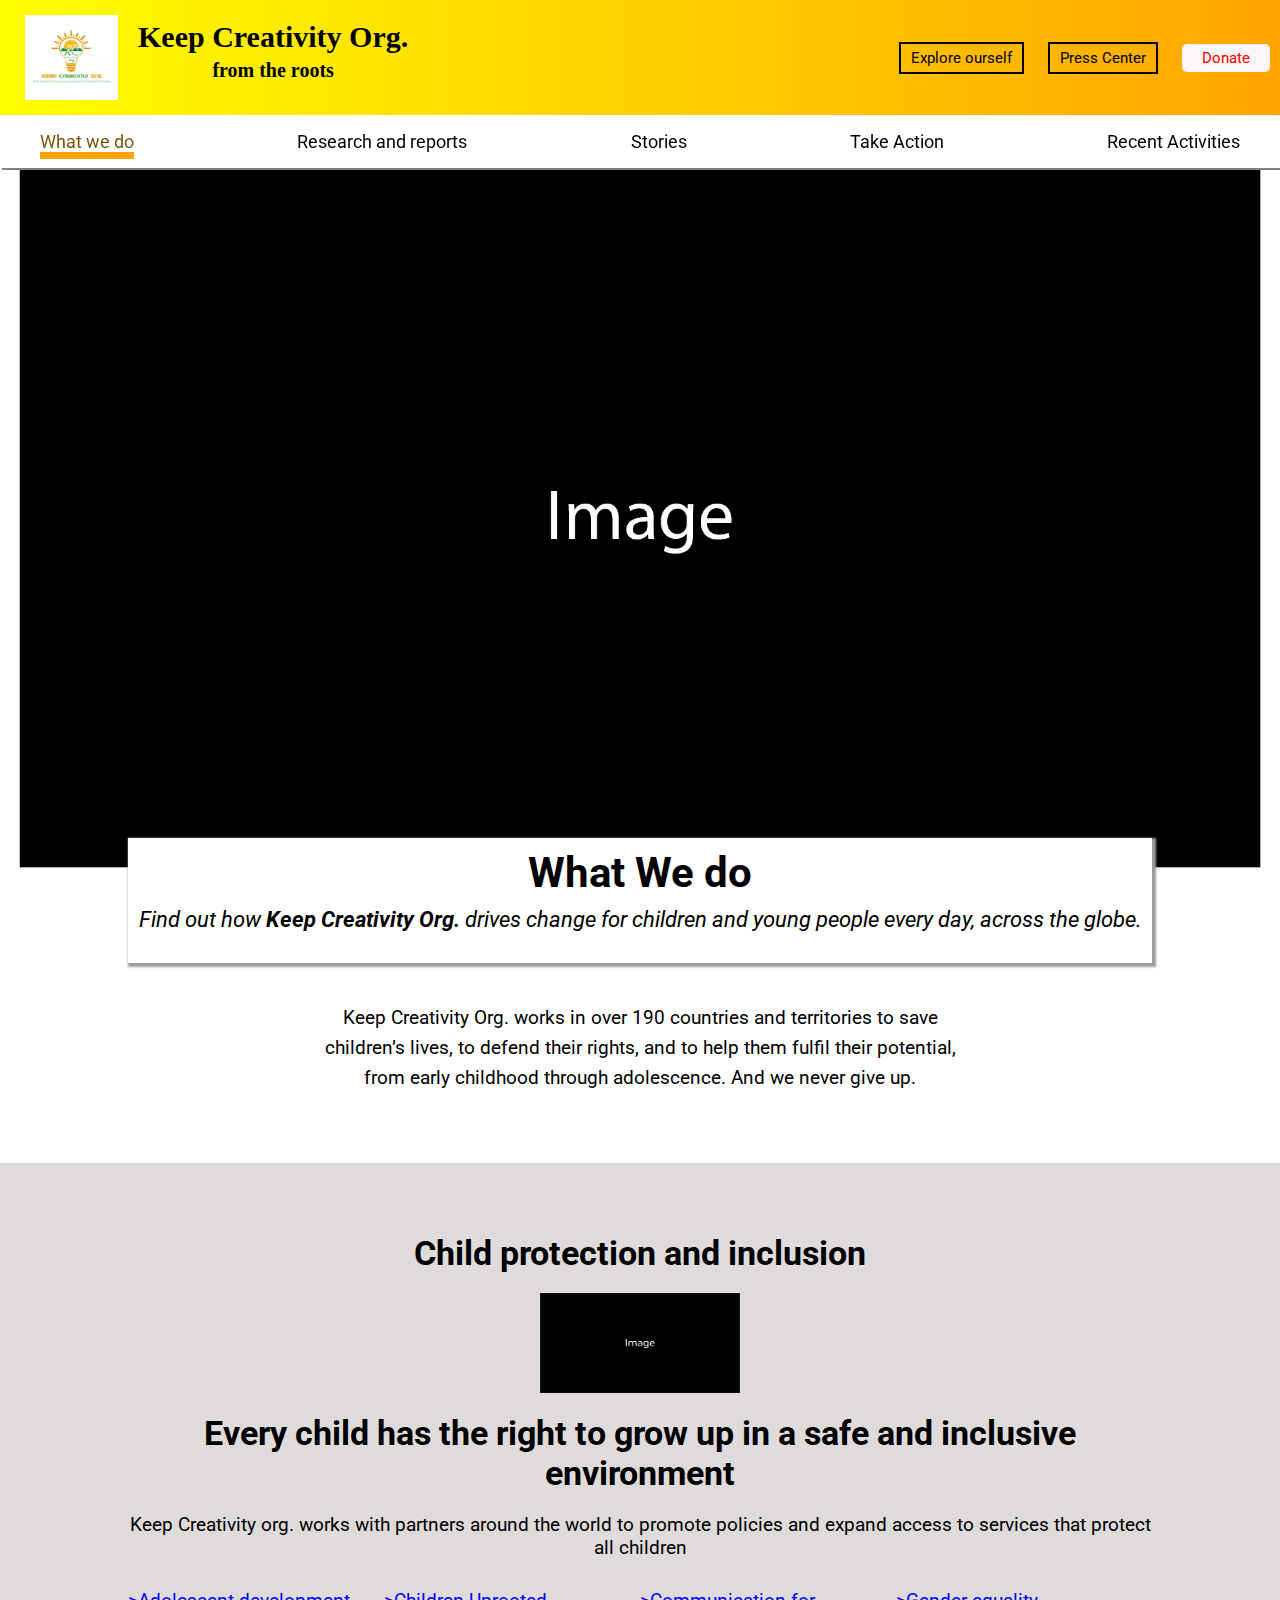
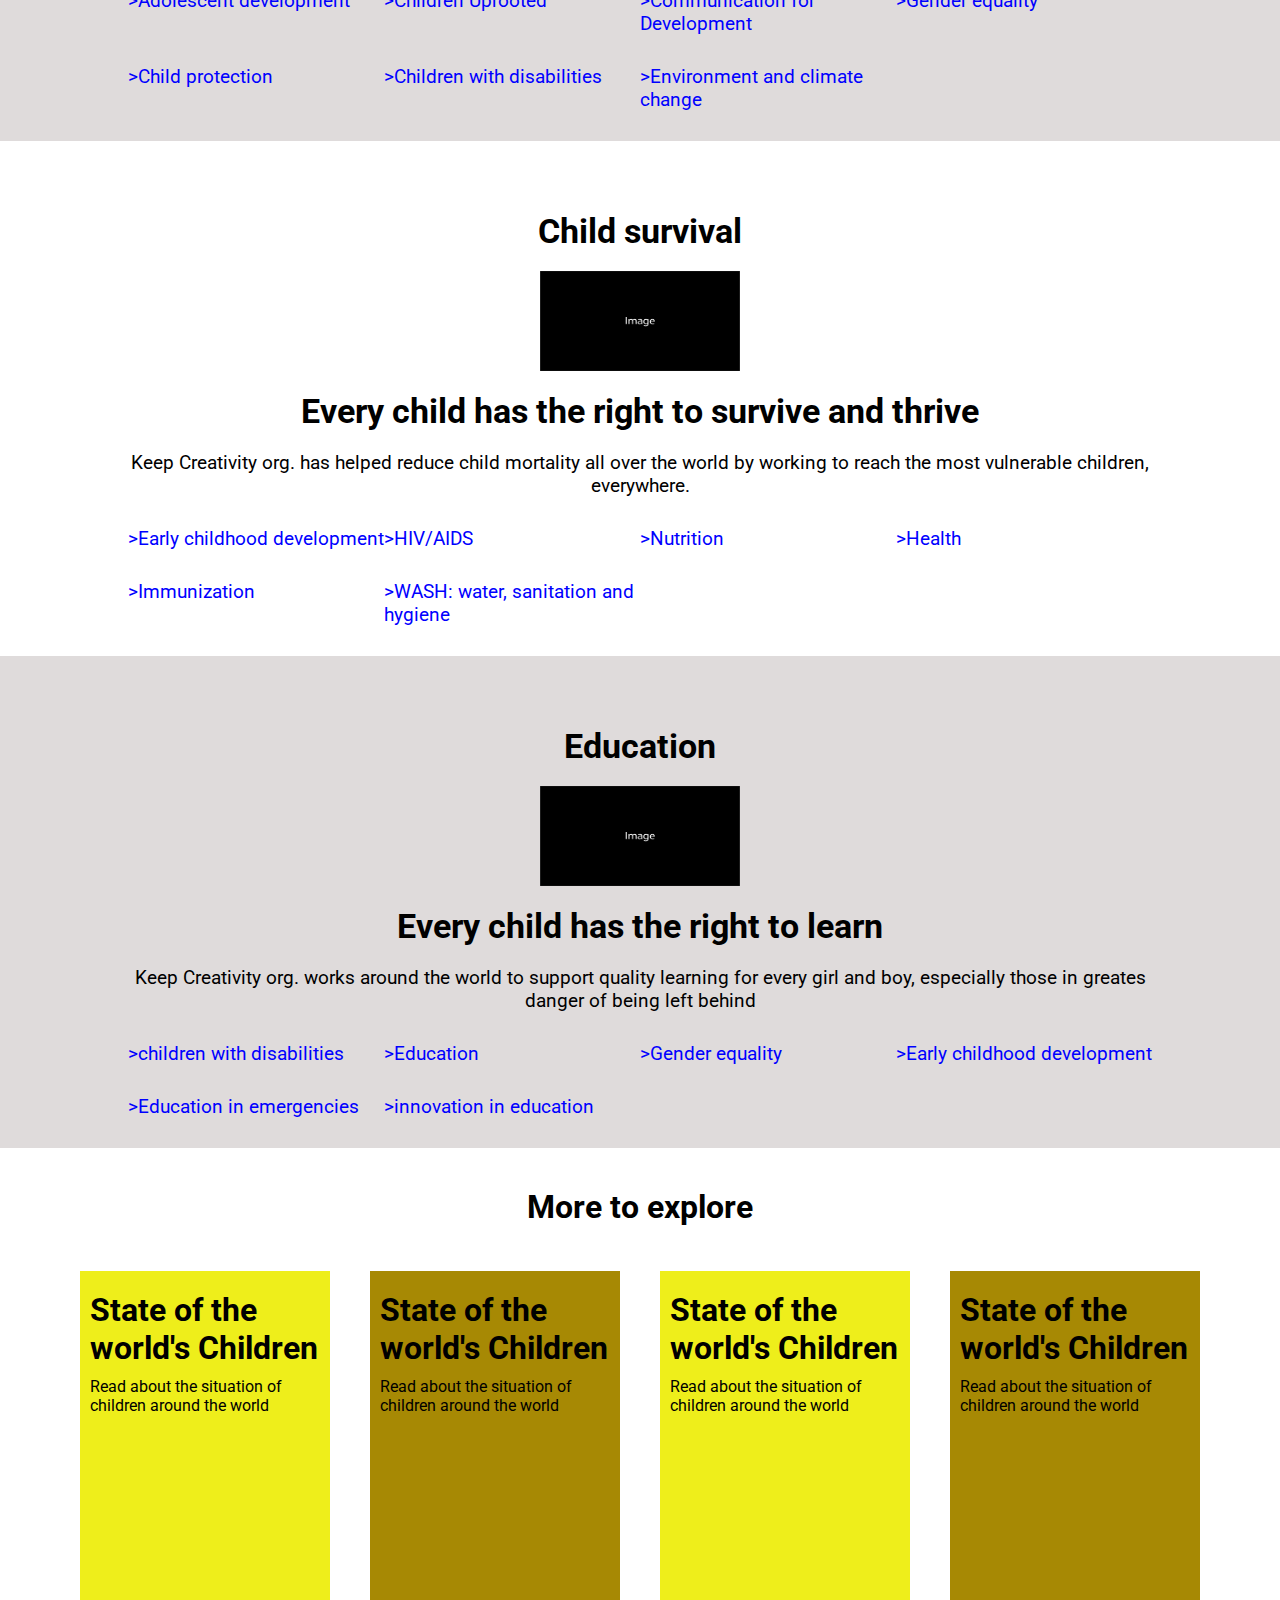
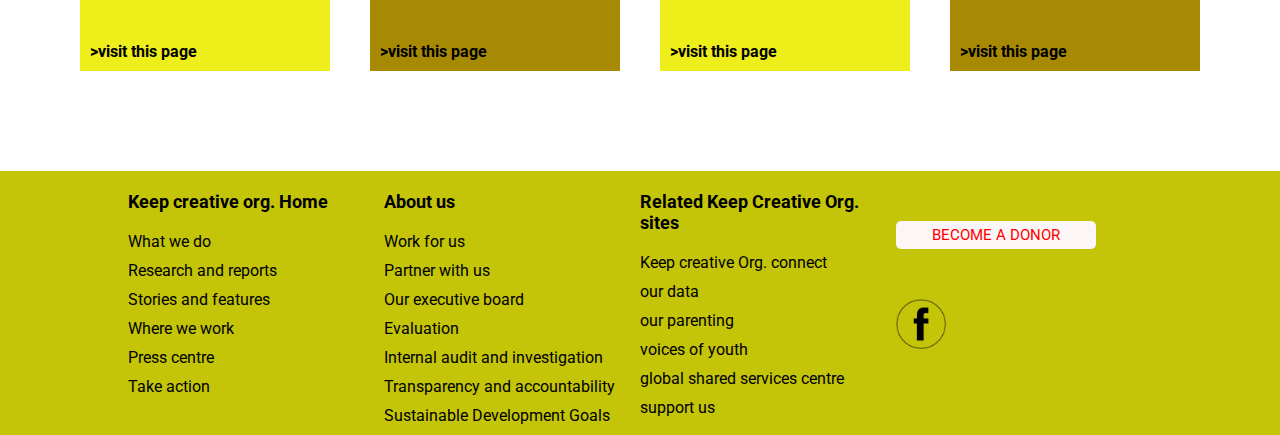
<file: index.html>
<!DOCTYPE html>
<html lang="en">

<head>
    <meta charset="UTF-8">
    <meta name="viewport" content="width=device-width, initial-scale=1.0">
    <title>Keep Creativity</title>
    <link rel="stylesheet" href="style.css">
</head>

<body>
    <div class="navbar">
        <div class="nav-section">
            <div class="logo">
                <img src="images/logo.jpg" alt="logo">
                <div class="header">
                    <h1>Keep Creativity Org.</h1>
                    <h3>from the roots</h3>
                </div>
            </div>
            <div class="nav-con">
                <button role="button" class="btn">Explore ourself</button>
                <button class="btn">Press Center</button>
                <button class="btn-d">Donate</button>
            </div>
        </div>
        <div class="navigation">
            <ul>
                <li class="nav active"><a href="index.html">What we do</a></li>
                <li class="nav"><a href="#">Research and reports</a></li>
                <li class="nav"><a href="stories.html">Stories</a></li>
                <li class="nav"><a href="#">Take Action</a></li>
                <li class="nav"><a href="#">Recent Activities</a></li>
            </ul>
        </div>
    </div>
    <!-- image  -->
    <div class="section">
        <div class="image-part">
            <img src="images/image.png" alt="image">
        </div>
        <!-- root part of what we do -->
        <div class="root">
            <h2>What We do</h2>
            <p><i>Find out how <b>Keep Creativity Org.</b> drives change for children and young people every day,
                    across the
                    globe.</i></p>
        </div>
        <div class="para">
            <p>Keep Creativity Org. works in over 190 countries and territories to save children’s lives, to defend
                their rights, and to help them fulfil their potential, from early childhood through adolescence. And we
                never give up.</p>
        </div>
        <div class="part1-container">
            <div class="part1">
                <h1>Child protection and inclusion</h1>
                <img src="images/image.png" alt="image">
                <h3>Every child has the right to grow up in a safe and inclusive environment</h3>
                <p>Keep Creativity org. works with partners around the world to promote policies and expand access to
                    services that protect all children</p>
                <div class="link-container">
                    <a href="#" class="link">>Adolescent development</a>
                    <a href="#" class="link">>Children Uprooted</a>
                    <a href="#" class="link">>Communication for Development</a>
                    <a href="#" class="link">>Gender equality</a>
                    <a href="#" class="link">>Child protection</a>
                    <a href="#" class="link">>Children with disabilities</a>
                    <a href="#" class="link">>Environment and climate change</a>
                    <a href="#" class="link hide">>Environment and climate change</a>
                </div>
            </div>
        </div>
        <div class="part2-container">
            <div class="part1">
                <h1>Child survival</h1>
                <img src="images/image.png" alt="image">
                <h3>Every child has the right to survive and thrive</h3>
                <p>Keep Creativity org. has helped reduce child mortality all over the world by working to reach the
                    most vulnerable children, everywhere.</p>
                <div class="link-container">
                    <a href="#" class="link">>Early childhood development</a>
                    <a href="#" class="link">>HIV/AIDS</a>
                    <a href="#" class="link">>Nutrition</a>
                    <a href="#" class="link">>Health</a>
                    <a href="#" class="link">>Immunization</a>
                    <a href="#" class="link">>WASH: water, sanitation and hygiene</a>
                </div>
            </div>
        </div>
        <div class="part1-container">
            <div class="part1">
                <h1>Education</h1>
                <img src="images/image.png" alt="image">
                <h3>Every child has the right to learn</h3>
                <p>Keep Creativity org. works around the world to support quality learning for every girl and boy,
                    especially those in greates danger of being left behind</p>
                <div class="link-container">
                    <a href="#" class="link">>children with disabilities</a>
                    <a href="#" class="link">>Education</a>
                    <a href="#" class="link">>Gender equality</a>
                    <a href="#" class="link">>Early childhood development</a>
                    <a href="#" class="link">>Education in emergencies</a>
                    <a href="#" class="link">>innovation in education</a>
                </div>
            </div>
        </div>
    </div>
    <div class="explore-container">
        <h1 class="expl-h1">More to explore</h1>
        <div class="explore">
            <div class="page">
                <h1>State of the world's Children</h1>
                <p>Read about the situation of children around the world</p>
                <div class="exp-link">
                    <a href="#">>visit this page</a>
                </div>
            </div>
            <div class="page2">
                <h1>State of the world's Children</h1>
                <p>Read about the situation of children around the world</p>
                <div class="exp-link">
                    <a href="#">>visit this page</a>
                </div>
            </div>
            <div class="page">
                <h1>State of the world's Children</h1>
                <p>Read about the situation of children around the world</p>
                <div class="exp-link">
                    <a href="#">>visit this page</a>
                </div>
            </div>
            <div class="page2">
                <h1>State of the world's Children</h1>
                <p>Read about the situation of children around the world</p>
                <div class="exp-link">
                    <a href="#">>visit this page</a>
                </div>
            </div>
        </div>
    </div>
    <div class="footer">
        <div class="footer-grid">
            <div class="home">
                <h1>Keep creative org. Home</h1>
                <ul>
                    <li><a href="#" class="foot-link">What we do</a></li>
                    <li><a href="#" class="foot-link">Research and reports</a></li>
                    <li><a href="#" class="foot-link">Stories and features</a></li>
                    <li><a href="#" class="foot-link">Where we work</a></li>
                    <li><a href="#" class="foot-link">Press centre</a></li>
                    <li><a href="#" class="foot-link">Take action</a></li>
                </ul>
            </div>
            <div class="about">
                <h1>About us</h1>
                <ul>
                    <li><a href="#" class="foot-link">Work for us</a></li>
                    <li><a href="#" class="foot-link">Partner with us</a></li>
                    <li><a href="#" class="foot-link">Our executive board</a></li>
                    <li><a href="#" class="foot-link">Evaluation</a></li>
                    <li><a href="#" class="foot-link">Internal audit and investigation</a></li>
                    <li><a href="#" class="foot-link">Transparency and accountability</a></li>
                    <li><a href="#" class="foot-link">Sustainable Development Goals</a></li>
                </ul>
            </div>
            <div class="related">
                <h1>Related Keep Creative Org. sites</h1>
                <ul>
                    <li><a href="#" class="foot-link">Keep creative Org. connect</a></li>
                    <li><a href="#" class="foot-link">our data</a></li>
                    <li><a href="#" class="foot-link">our parenting</a></li>
                    <li><a href="#" class="foot-link">voices of youth</a></li>
                    <li><a href="#" class="foot-link">global shared services centre</a></li>
                    <li><a href="#" class="foot-link">support us</a></li>
                </ul>
            </div>
            <div class="donate">
                <button class="btn-d foot-btn">BECOME A DONOR</button>
                <img src="images/fb.png" alt="facebook" class="foot-image" onclick="facebook()">
            </div>
        </div>
    </div>
    <script>
        function facebook(){
            location = "//facebook.com"
        }
    </script>
</body>

</html>
</file>
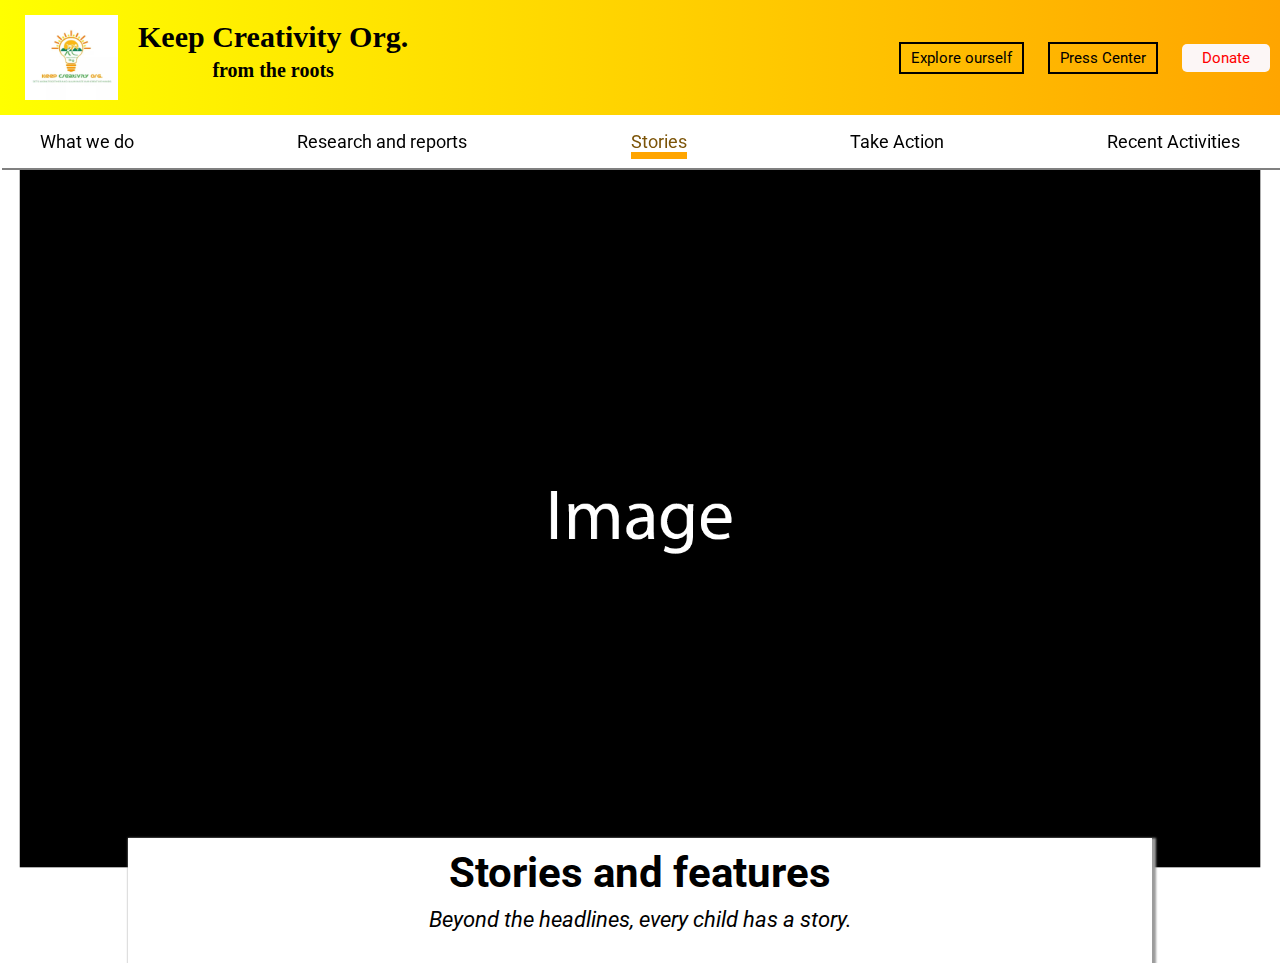
<file: stories.html>
<!DOCTYPE html>
<html lang="en">

<head>
    <meta charset="UTF-8">
    <meta name="viewport" content="width=device-width, initial-scale=1.0">
    <title>Keep Creativity</title>
    <link rel="stylesheet" href="style.css">
</head>

<body>
    <div class="navbar">
        <div class="nav-section">
            <div class="logo">
                <img src="images/logo.jpg" alt="logo">
                <div class="header">
                    <h1>Keep Creativity Org.</h1>
                    <h3>from the roots</h3>
                </div>
            </div>
            <div class="nav-con">
                <button role="button" class="btn">Explore ourself</button>
                <button class="btn">Press Center</button>
                <button class="btn-d">Donate</button>
            </div>
        </div>
        <div class="navigation">
            <ul>
                <li class="nav"><a href="index.html">What we do</a></li>
                <li class="nav"><a href="#">Research and reports</a></li>
                <li class="nav active"><a href="stories.html">Stories</a></li>
                <li class="nav"><a href="#">Take Action</a></li>
                <li class="nav"><a href="#">Recent Activities</a></li>
            </ul>
        </div>
    </div>
    <!-- image  -->
    <div class="section">
        <div class="image-part">
            <img src="images/image.png" alt="image">
        </div>
        <!-- root part of what we do -->
        <div class="root">
            <h2>Stories and features</h2>
            <p><i>Beyond the headlines, every child has a story.</i></p>
        </div>
</file>
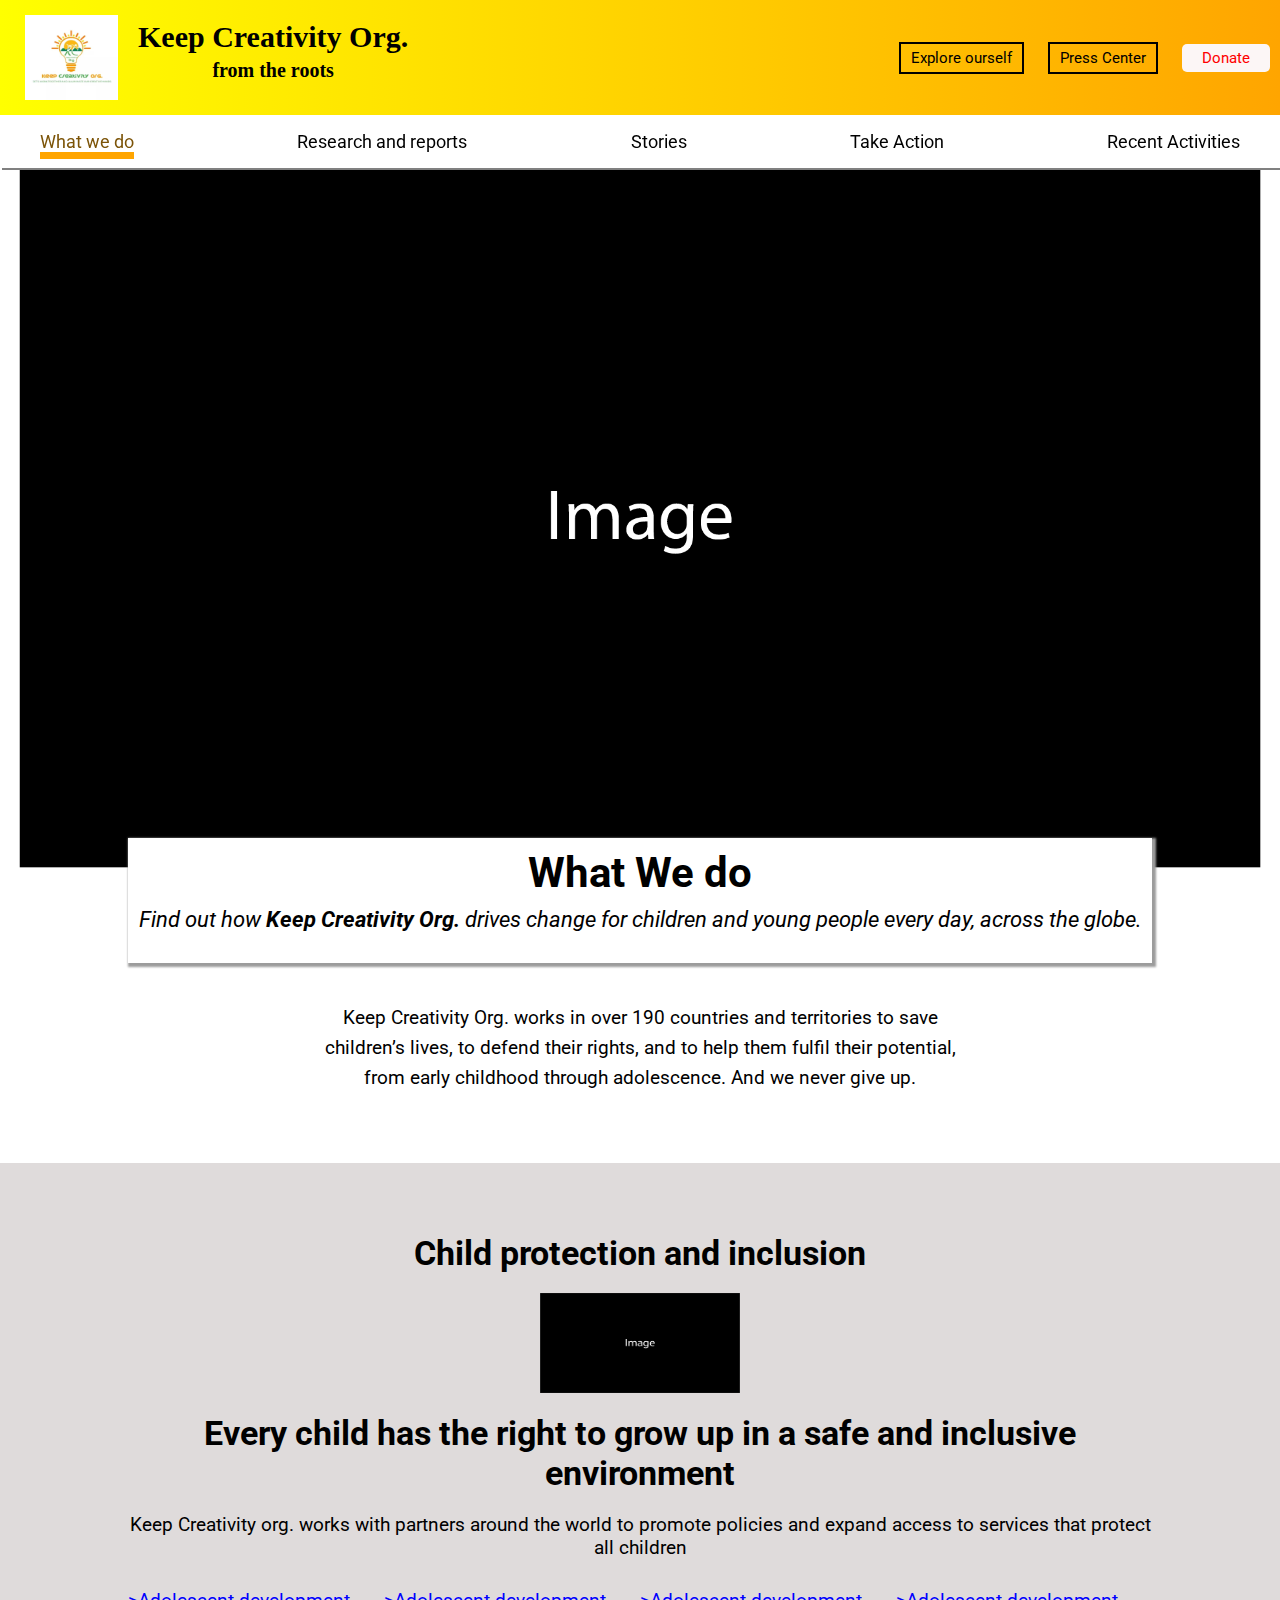
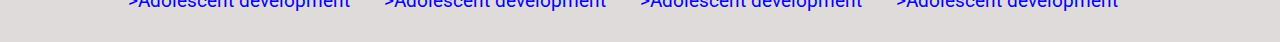
<file: template.html>
<!DOCTYPE html>
<html lang="en">

<head>
    <meta charset="UTF-8">
    <meta name="viewport" content="width=device-width, initial-scale=1.0">
    <title>Keep Creativity</title>
    <link rel="stylesheet" href="style.css">
</head>

<body>
    <div class="navbar">
        <div class="nav-section">
            <div class="logo">
                <img src="images/logo.jpg" alt="logo">
                <div class="header">
                    <h1>Keep Creativity Org.</h1>
                    <h3>from the roots</h3>
                </div>
            </div>
            <div class="nav-con">
                <button role="button" class="btn">Explore ourself</button>
                <button class="btn">Press Center</button>
                <button class="btn-d">Donate</button>
            </div>
        </div>
        <div class="navigation">
            <ul>
                <li class="nav active"><a href="#">What we do</a></li>
                <li class="nav"><a href="#">Research and reports</a></li>
                <li class="nav"><a href="#">Stories</a></li>
                <li class="nav"><a href="#">Take Action</a></li>
                <li class="nav"><a href="#">Recent Activities</a></li>
            </ul>
        </div>
    </div>
    <!-- image  -->
    <div class="section">
        <div class="image-part">
            <img src="images/image.png" alt="image">
        </div>
        <!-- root part of what we do -->
        <div class="root">
            <h2>What We do</h2>
            <p><i>Find out how <b>Keep Creativity Org.</b> drives change for children and young people every day,
                    across the
                    globe.</i></p>
        </div>
        <div class="para">
            <p>Keep Creativity Org. works in over 190 countries and territories to save children’s lives, to defend
                their rights, and to help them fulfil their potential, from early childhood through adolescence. And we
                never give up.</p>
        </div>
        <div class="part1-container">
            <div class="part1">
                <h1>Child protection and inclusion</h1>
                <img src="images/image.png" alt="image">
                <h3>Every child has the right to grow up in a safe and inclusive environment</h3>
                <p>Keep Creativity org. works with partners around the world to promote policies and expand access to
                    services that protect all children</p>
                <div class="link-container">
                <a href="#" class="link">>Adolescent development</a>
                <a href="#" class="link">>Adolescent development</a>
                <a href="#" class="link">>Adolescent development</a>
                <a href="#" class="link">>Adolescent development</a>
            </div>
            </div>
        </div>
    </div>
</body>

</html>
</file>
<file: style.css>
@import url('https://fonts.googleapis.com/css2?family=Roboto&display=swap');
@import url('https://fonts.googleapis.com/css2?family=Big+Shoulders+Stencil+Text&family=Goldman&display=swap');
*{
    margin: 0;
    padding: 0;
    font-family: 'Roboto', sans-serif;

}
/* navigation */
.navbar{
    position: sticky;
    top: 0px;
    z-index: 999;
}
.nav-section{
    display: flex;
    align-items: center;
    justify-content: space-between;
    background-image: linear-gradient(to right, yellow, orange);
    padding: 15px 0px;
    position: sticky;
    top: 0px;
}

.header h1{
    color: black;
    font-size: 30px;
    padding: 5px 20px;
    font-weight: bold;
    font-family: 'Berlin Sans FB', 'cursive';
}
.header h3{
    color: black;
    font-size: 20px;
    text-align: center;
    font-family: 'Century Gothic', 'cursive';
}
.btn{
    background: none;
    border: 2px solid black;
    font-size: 15px;
    padding: 5px 10px;
    margin: 0px 10px;
    color: black;
    cursor: pointer;
    font-family: 'Roboto', sans-serif;
}
.btn:hover{
    background-color: rgba(0, 0, 0, 0.2);
}
.btn-d{
    background-color: rgb(252, 246, 246);
    border: none;
    font-size: 15px;
    padding: 5px 20px;
    margin: 0px 10px;
    color: red;
    cursor: pointer;
    border-radius: 5px;
    font-family: 'Roboto', sans-serif;
}
.btn-d:hover{
    background-color: rgb(216, 209, 209);
}
.navigation{
    background-color: white;
    box-shadow: 2px 2px grey;
}
.navigation ul{
    display: flex;
    justify-content: space-between;
    padding: 16px 20px;
}

.nav{
    list-style: none;
}
.nav a{
    text-decoration: none;
    color: black;
    font-size: 18px;
    margin: 0px 20px;
    font-family: 'Roboto', sans-serif;
    transition: all 0.4s ease-out;
}
.nav a:hover{    
    border-bottom: 7px solid orange;
    color: rgb(124, 84, 8);
}
.active a{
    border-bottom: 7px solid orange;
    color: rgb(124, 84, 8);
}
.logo{
    display: flex;
}
.logo img{
    width: 93px;
    height: 85px;
    padding-left: 25px;
}
/* what we do section */
.image-part{
    display: flex;
    align-items: center;
    justify-content: center;
}
.image-part img{
    width: 97vw;
    height: 700px;
    margin: auto;
    z-index: -1;
}
/* root part  */
.root{
    background-color: white;
    width: 80vw;
    margin: -30px auto;
    box-shadow: 2px 2px 2px 2px rgb(156, 156, 156);
}
.root h2{
    font-family: 'Roboto', sans-serif;
    font-size: 42px;
    padding-top: 10px;
    text-align: center;
}
.root p{
    font-family: 'PT Serif', sans-serif;
    font-size: 22px;
    padding-top: 10px;
    padding-bottom: 30px;
    text-align: center;
}
/* paragraph part */
.para{
    width: 50vw;
    margin: 70px auto;
}
.para p{
    text-align: center;
    font-size: 19px;
    line-height: 30px;
}
/* part containers */
.part1-container{
    background-color: rgb(223, 219, 219);
}
.part2-container{
    background-color: white;
}
.part1{
    width: 80%;
    margin: auto;
}
.part1 img{
    width: 200px;
    height: 100px;
    margin: auto;
    display: block;
}
.part1 h1{
    text-align: center;
    font-size: 34px;
    padding-top: 70px;
    padding-bottom: 20px;
}
.part1 h3{
    font-size: 34px;
    text-align: center;
    padding: 20px 0px;
}
.part1 p{
    font-size: 19px;
    text-align: center;
    padding-bottom: 30px;
}
.link-container{
    display: grid;
    grid-template-columns: 1fr 1fr 1fr 1fr;
}
.link{
    text-decoration: none;
    font-size: 19px;
    color: blue;
    margin-bottom: 30px;
}
.link:hover{
    text-decoration: underline;
}
.hide{
    visibility: hidden;
}
/* explore section  with pages */
.expl-h1{
    text-align: center;
    margin: 40px 0px;
}
.explore{
    display: flex;
    flex-direction: row;
    margin: auto;
    align-items: center;
    justify-content: center;
    flex-wrap: wrap;
}
.page{
    background-color: rgb(238, 238, 27);
    color: black;
    height: 400px;
    position: relative;
    transition: ease-out 0.3s all;
    width: 250px;
    margin: 5px 20px 100px 20px;
}
.page h1{
    margin-top: 20px;
    padding: 0px 10px;
}
.page p{
    margin-top: 10px;
    padding: 0px 10px;
}
.page a{
    color: black;
    font-weight: bold;
    padding: 0px 10px;
}
.page:hover{
    box-shadow: 2px 2px 2px 2px grey;
}
.page2{
    background-color: rgb(167, 137, 4);
    color: black;
    height: 400px;
    position: relative;
    transition: ease-out 0.3s all;
    width: 250px;
    margin: 0px 20px;
    margin: 5px 20px 100px 20px;
}
.page2 h1{
    margin-top: 20px;
    padding: 0px 10px;
}
.page2 p{
    margin-top: 10px;
    padding: 0px 10px;
}
.page2 a{
    color: black;
    font-weight: bold;
    padding: 0px 10px;
}
.page2:hover{
    box-shadow: 2px 2px 2px 2px grey;
}
.exp-link{
    position: absolute;
    bottom: 10px;
}
.exp-link a{
    text-decoration: none;
}
.exp-link a:hover{
    text-decoration: underline;
}
/* footer section */
.footer{
    background-color: rgb(196, 196, 8);
}
.footer-grid{
    width: 80vw;
    margin: auto;
    display: grid;
    grid-template-columns: repeat(4, 1fr);
}
.footer-grid li{
    list-style: none;
    margin: 10px 0px;
}
.foot-link{
    text-decoration: none;
    color: black;
}
.foot-link:hover{
    text-decoration: underline;
}
.footer-grid h1{
    font-size: 18px;
    margin: 20px 0px;
}
.donate{
    display: flex;
    flex-direction: column;
}
.foot-btn{
    margin: 50px 0px;
    width: 200px;
}
.foot-image{
    width: 50px;
    height: 50px;
}
.foot-image:hover{
    cursor: pointer;
}
</file>
